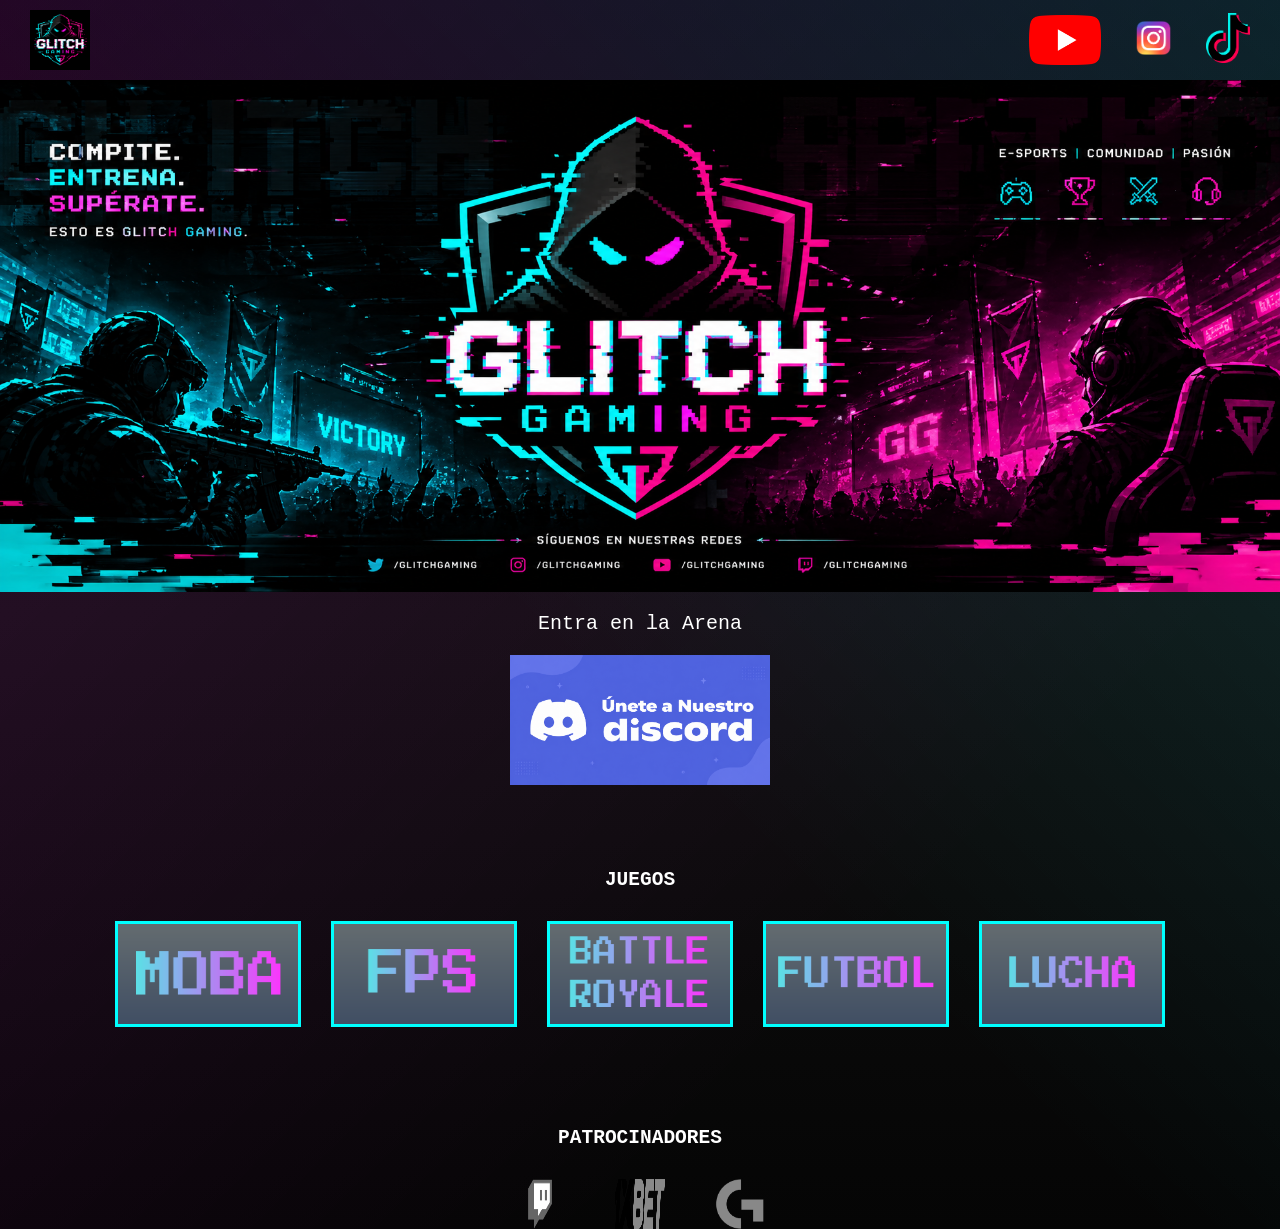
<file: glitch-gaming/index.html>
<!DOCTYPE html>
<html lang="es">
<head>
    <meta charset="UTF-8">
    <meta name="viewport" content="width=device-width, initial-scale=1.0">
    <title>GLITCH GAMING</title>
    <link rel="stylesheet" href="styles.css">
</head>
<body>

    <!-- HEADER -->
    <header class="header">
          <div class="topbar">
             <img src="IMG/logo.png" alt="GLITCH GAMING LOGO" class="logo">
             <div class="redes">
                 <a href="#">
                     <img src="IMG/YT2.png" class="redes">
                 </a>
                 <a href="#">
                     <img src="IMG/Ig.png">
                 </a>
                 <a href="#">
                     <img src="IMG/TT2.png">
                 </a>
             </div>
          </div>


          <div class="banner">
             <img src="IMG/banner.png" class="BANNERG">

              <p>Entra en la Arena</p>

              <a href="https://discord.gg/pxf79E5E" target="_blank" class="btn-discord">
                 <img src="IMG/discordlg.png">
               </a>
            </div>
    </header>

    <!-- JUEGOS -->
    <section class="juegos">

        <h2>JUEGOS</h2>

        <div class="grid">

            <!-- MOBA -->
            <div class="card">

                <img src="IMG/BOTON mb.png" class="game-img">

                <div class="submenu">
                    <a href="lol.html">LoL</a>
                    <a href="dota.html">Dota 2</a>
                </div>

            </div>

            <!-- FPS -->
            <div class="card">

                <img src="IMG/BOTON fps.png" class="game-img">

                <div class="submenu">
                    <a href="csgo.html">CSGO</a>
                    <a href="Valorant.html">Valorant</a>
                </div>

            </div>

            <!-- BATTLE ROYALE -->
            <div class="card">

                <img src="IMG/BOTON btr.png" class="game-img">

                <div class="submenu">
                    <a href="fortnite.html">Fortnite</a>
                    <a href="#">PUBG</a>
                </div>

            </div>

            <!-- FUTBOL -->
            <div class="card">

                <img src="IMG/BOTON fut.png" class="game-img">

                <div class="submenu">
                    <a href="#">EA SPORTS FC</a>
                    <a href="#">Rocket League</a>
                </div>

            </div>

            <!-- LUCHA -->
            <div class="card">

                <img src="IMG/BOTON lu.png" class="game-img">

                <div class="submenu">
                    <a href="#">Street Fighter</a>
                    <a href="#">Smash Bros</a>
                </div>

            </div>

        </div>

    </section>

    <!-- PATROCINADORES -->
    <footer class="sponsors">

        <h2>PATROCINADORES</h2>

        <div class="sponsor-logos">

            <img src="IMG/s1.png">
            <img src="IMG/s2.png">
            <img src="IMG/s3.png">

        </div>

    </footer>

</body>
</html>
</file>
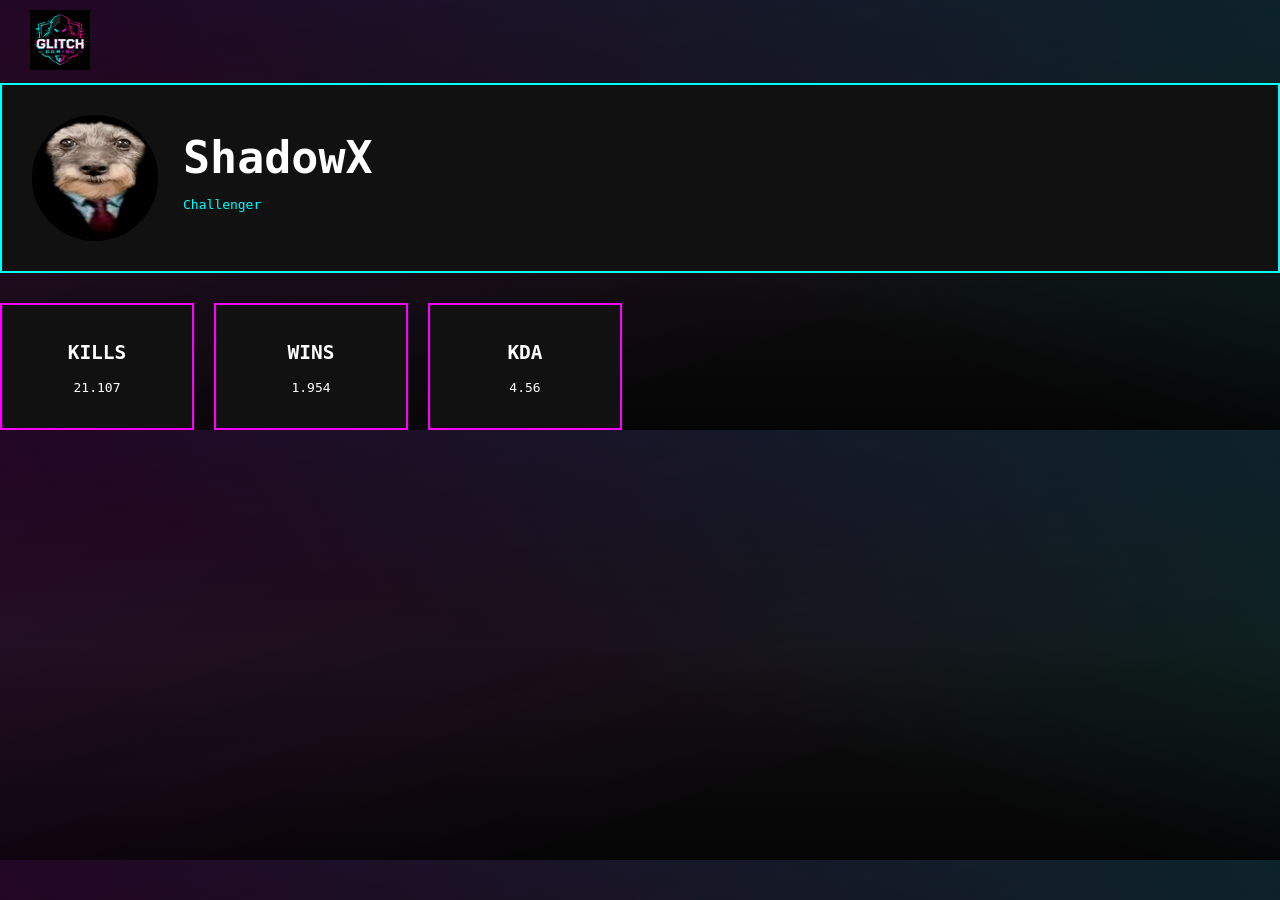
<file: glitch-gaming/profile.html>
<!DOCTYPE html>
<html>
<head>
	<meta charset="utf-8">
	<meta name="viewport" content="width=device-width, initial-scale=1">
	<title>ShadowX - Perfil - Glitch Gaming</title>
	<link rel="stylesheet" href="styles.css">
</head>
<body>
	<header class="header">
          <div class="topbar">
             <a href="lol.html">
            <img src="IMG/logo.png" class="logo">
            </a>
          </div>
     </header>
<div class="profile-box">
	<img src="IMG/perro.jpeg" alt="Avatar 1" class="avatar" >
	<div class="info">
		<h1>ShadowX</h1>
		<p>Challenger</p>
	</div>
</div>
<div class="STATS">
	<div class="STAT">
		<h2>KILLS</h2>
		<p>21.107</p>
	</div>
	<div class="STAT">
		<h2>WINS</h2>
		<p>1.954</p>
	</div>
	<div class="STAT">
		<h2>KDA</h2>
		<p>4.56</p>
	</div>
</div>
</body>
</html>
</file>
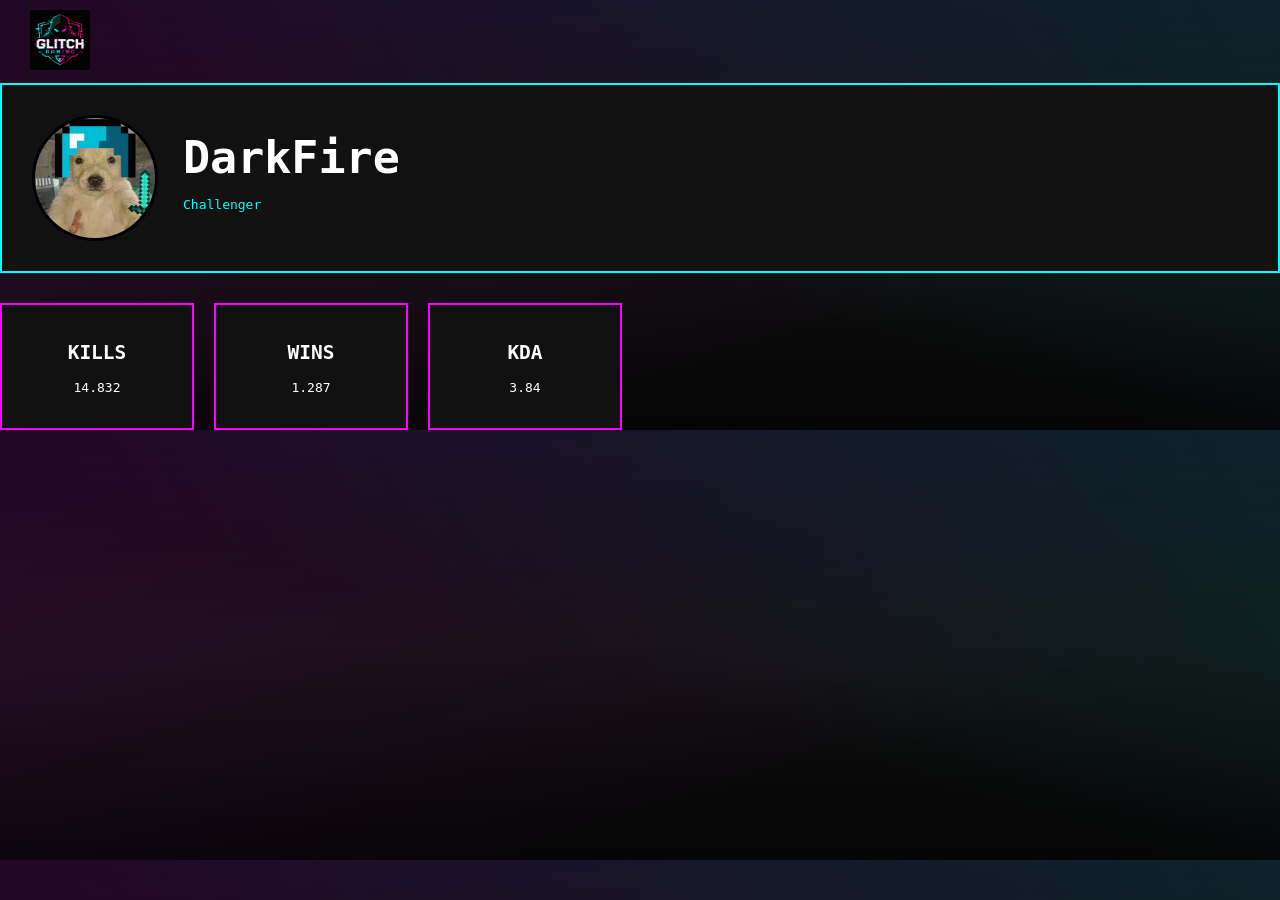
<file: glitch-gaming/profile2.html>
<!DOCTYPE html>
<html>
<head>
	<meta charset="utf-8">
	<meta name="viewport" content="width=device-width, initial-scale=1">
	<title>DarkFire - Perfil - Glitch Gaming</title>
	<link rel="stylesheet" href="styles.css">
</head>
<body>
	<header class="header">
          <div class="topbar">
             <a href="lol.html">
            <img src="IMG/logo.png" class="logo">
            </a>
          </div>
     </header>
<div class="profile-box">
	<img src="IMG/perroMC.jpeg" class="avatar">
	<div class="info">
		<h1>DarkFire</h1>
		<p>Challenger</p>
	</div>
</div>
<div class="STATS">
	<div class="STAT">
		<h2>KILLS</h2>
		<p>14.832</p>
	</div>
	<div class="STAT">
		<h2>WINS</h2>
		<p>1.287</p>
	</div>
	<div class="STAT">
		<h2>KDA</h2>
		<p>3.84</p>
	</div>
</div>
</body>
</html>
</file>
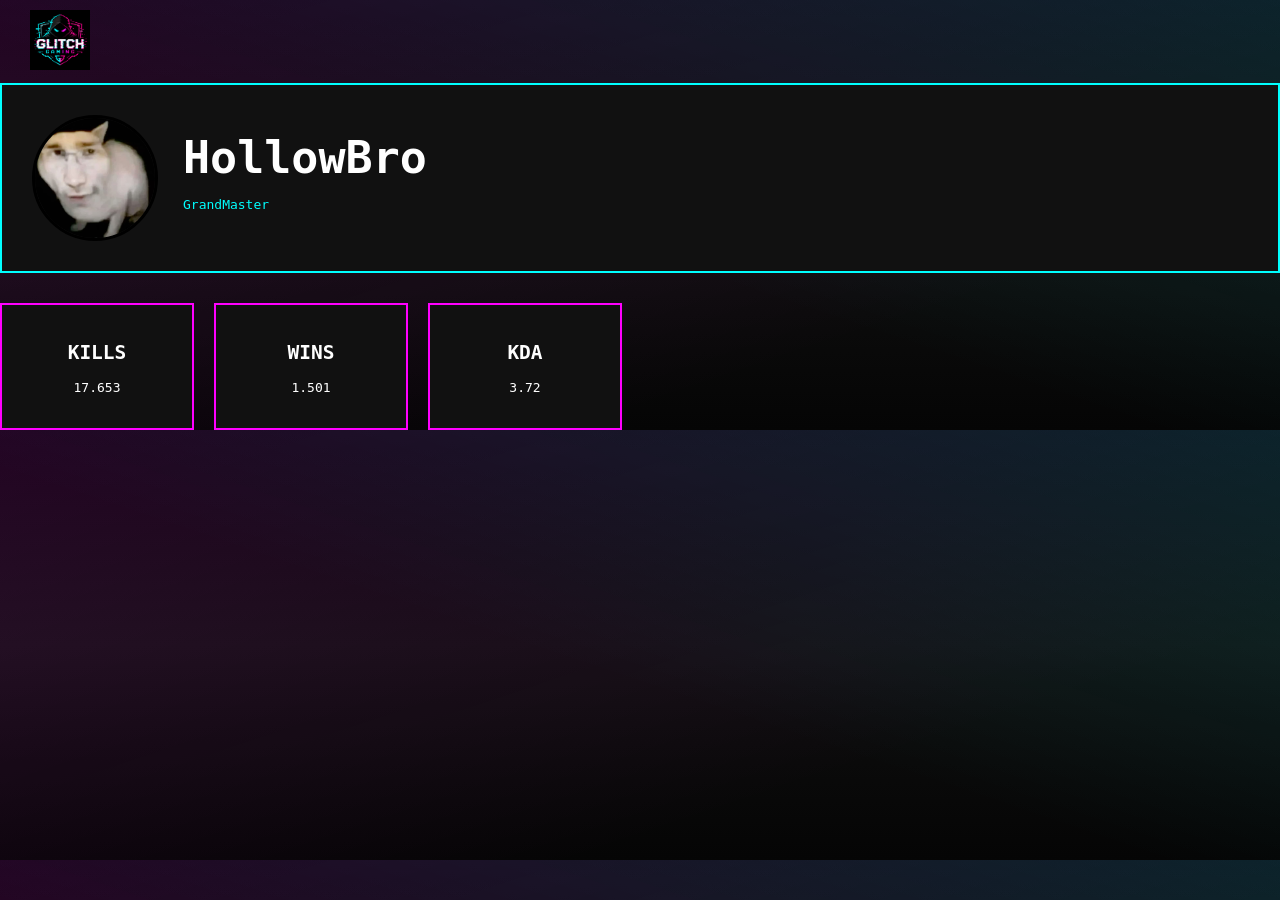
<file: glitch-gaming/profile3.html>
<!DOCTYPE html>
<html>
<head>
	<meta charset="utf-8">
	<meta name="viewport" content="width=device-width, initial-scale=1">
	<title>HollowBro - Perfil - Glitch Gaming</title>
	<link rel="stylesheet" href="styles.css">
</head>
<body>
	<header class="header">
          <div class="topbar">
             <a href="lol.html">
            <img src="IMG/logo.png" class="logo">
            </a>
          </div>
     </header>
<div class="profile-box">
	<img src="IMG/mesi.jpeg" class="avatar">
	<div class="info">
		<h1>HollowBro</h1>
		<p>GrandMaster</p>
	</div>
</div>
<div class="STATS">
	<div class="STAT">
		<h2>KILLS</h2>
		<p>17.653</p>
	</div>
	<div class="STAT">
		<h2>WINS</h2>
		<p>1.501</p>
	</div>
	<div class="STAT">
		<h2>KDA</h2>
		<p>3.72</p>
	</div>
</div>
</body>
</html>
</file>
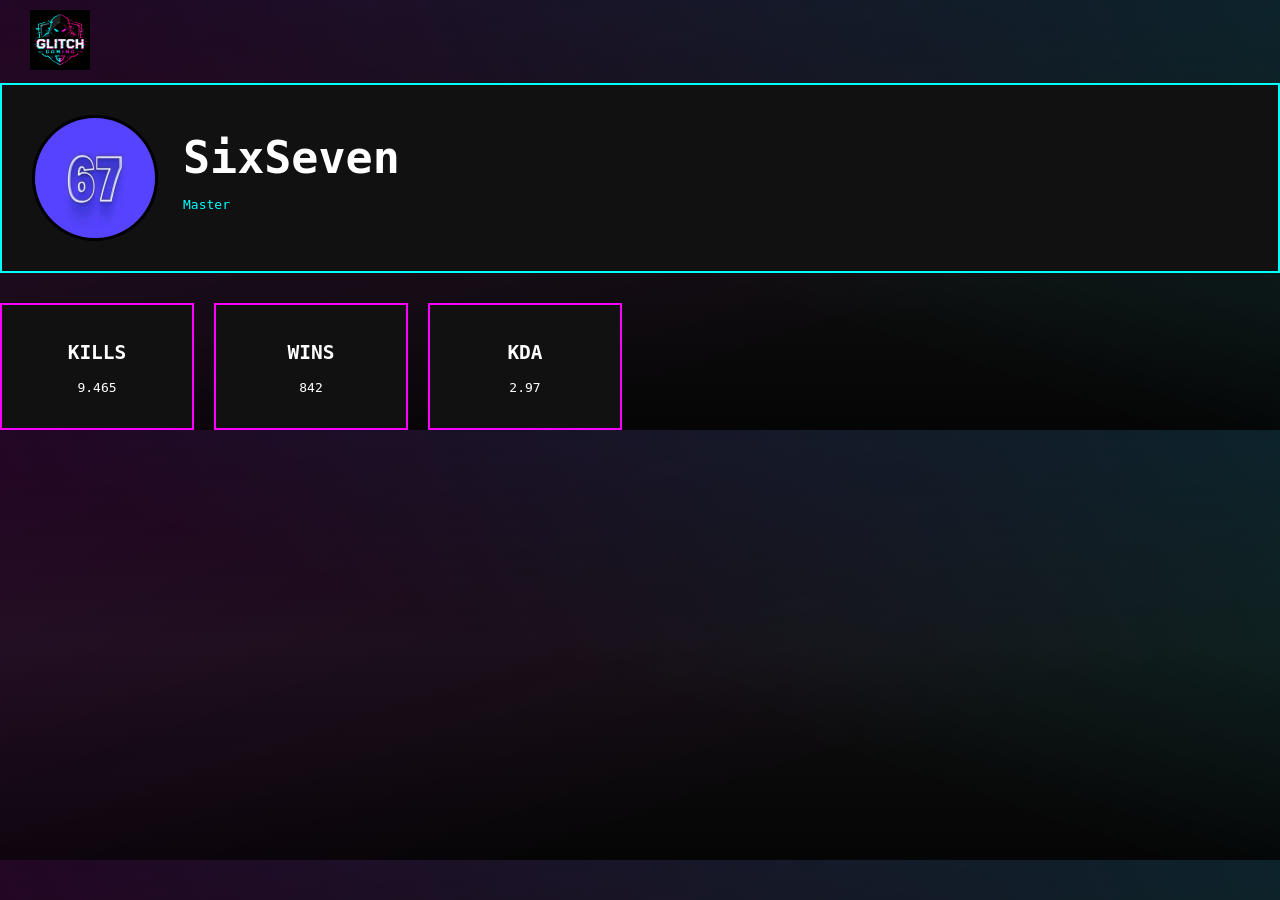
<file: glitch-gaming/profile4.html>
<!DOCTYPE html>
<html>
<head>
	<meta charset="utf-8">
	<meta name="viewport" content="width=device-width, initial-scale=1">
	<title>NeoAim - Perfil - Glitch Gaming</title>
	<link rel="stylesheet" href="styles.css">
</head>
<body>
	<header class="header">
          <div class="topbar">
             <a href="lol.html">
            <img src="IMG/logo.png" class="logo">
            </a>
          </div>
     </header>
<div class="profile-box">
	<img src="IMG/sixseven.jpg" class="avatar">
	<div class="info">
		<h1>SixSeven</h1>
		<p>Master</p>
	</div>
</div>
<div class="STATS">
	<div class="STAT">
		<h2>KILLS</h2>
		<p>9.465</p>
	</div>
	<div class="STAT">
		<h2>WINS</h2>
		<p>842</p>
	</div>
	<div class="STAT">
		<h2>KDA</h2>
		<p>2.97</p>
	</div>
</div>
</body>
</html>
</file>
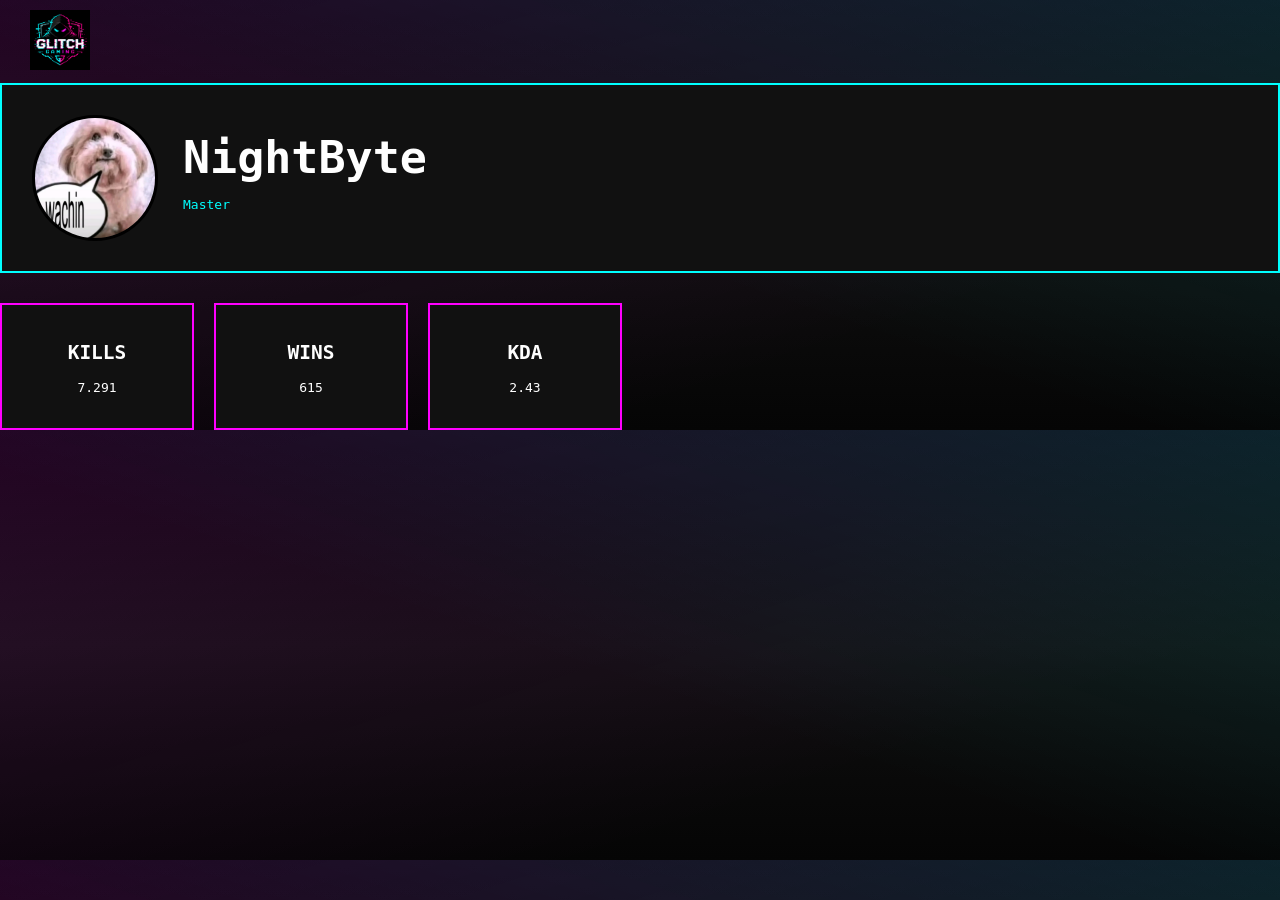
<file: glitch-gaming/profile5.html>
<!DOCTYPE html>
<html>
<head>
	<meta charset="utf-8">
	<meta name="viewport" content="width=device-width, initial-scale=1">
	<title>NightByte - Perfil - Glitch Gaming</title>
	<link rel="stylesheet" href="styles.css">
</head>
<body>
	<header class="header">
          <div class="topbar">
             <a href="lol.html">
            <img src="IMG/logo.png" class="logo">
            </a>
          </div>
     </header>
<div class="profile-box">
	<img src="IMG/Wachin.jpeg" class="avatar">
	<div class="info">
		<h1>NightByte</h1>
		<p>Master</p>
	</div>
</div>
<div class="STATS">
	<div class="STAT">
		<h2>KILLS</h2>
		<p>7.291</p>
	</div>
	<div class="STAT">
		<h2>WINS</h2>
		<p>615</p>
	</div>
	<div class="STAT">
		<h2>KDA</h2>
		<p>2.43</p>
	</div>
</div>
</body>
</html>
</file>
<file: glitch-gaming/styles.css>
body{
    background:
    linear-gradient(to bottom left,
        rgba(0,255,255,0.12),
        transparent 55%),

    linear-gradient(to bottom right,
        rgba(255, 0, 255, 0.12),
        transparent 73%),

    linear-gradient(
        180deg,
        #050505,
        #101010,
        #050505);
    color:white;
    font-family: monospace;
    margin: 0;
    padding: 0;
}

/* HEADER */

.header{
    display: flex;
    flex-direction: column;
}

.logo{
     height: 60px;
    width: auto;
    transition: 0.3s;
}

.logo:hover{
    transform: scale(1.05);
    box-shadow: 0px 0px 10px cyan;
}
.logosJ{
    width: 320px;
    height: auto;
    position: absolute; 
    left: 180px;          
    top: 50%;
    transform: translateY(-50%);
}
.topbar
{
    display: flex;
    justify-content: space-between;
    align-items: center;
    padding: 10px 30px;
}
.redes
{
    display: flex;
    align-items: center;
    gap: 15px;
}
.redes img {
    height: 50px;
    width: auto;
    transition: 0.3s;
}
.redes img:hover{
    transform: scale(1.1);
    filter: drop-shadow(0 0 10px cyan);
}
.banner{
    flex: 1;

    display: flex;
    flex-direction: column;
    align-items: center;

    text-align: center;
}
.BANNERG {
    width: auto;
    max-width: 100%;
    height: auto;
}
h1{
    font-size: 45px;
    color: white;
}

.banner p{
    font-size: 20px;
}

/* DISCORD */

.btn-discord img{
    width: 260px;
    transition: 0.3s;
}

.btn-discord img:hover{
    transform: scale(1.05);
    filter: brightness(1.2);
}

/* JUEGOS */

.juegos{
    margin-top: 80px;
}

.juegos h2{
    text-align: center;
    margin-bottom: 30px;
}

.grid{
    display: flex;
    justify-content: center;
    gap: 30px;
    flex-wrap: wrap;
}

/* CARDS */

.card{
    width: 180px;
    height: 100px;

    border: 3px solid cyan;
    position: relative;

    transition: 0.3s;
}

.card:hover{
    transform: scale(1.05);
    box-shadow: 0px 0px 15px cyan;
}

/* IMAGENES */
.game-img{
    width: 100%;
    height: 100%;
}

/* SUBMENU */

.submenu{
    position: absolute;
    top: 100%;
    left: 0;

    width: 100%;

    background: black;

    display: none;
    flex-direction: column;
    z-index: 100 ;

    transition: 0.3s;
}

.card:hover .submenu{
    display: flex;
    
}

.submenu a{
    color: white;
    text-decoration: none;
    padding: 10px;
    border-top: 1px solid cyan;
}

.submenu a:hover{
    background: cyan;
    color: black;
}

/* SPONSORS */

.sponsors{
    margin-top: 100px;
    text-align: center;
}

.sponsor-logos{
    display: flex;
    justify-content: center;
    gap: 50px;
    margin-top: 30px;
}

.sponsor-logos img{
    width: 50px;
    height: 50px;
    filter: grayscale(100%);
    transition: 0.3s;
}

.sponsor-logos img:hover{
    filter: grayscale(0%);
    transform: scale(1.1);
}

/* PAGINA DE LOS JUEGOS */
.GAME-page{
    background: #070707;
    color: white;
    font-family: monospace;
    margin: 0;
    padding: 30px;
}

/* HEADER */

.GAME-page .top{
    display: flex;
    align-items: center;
    gap: 40px;
    position: relative;
}

.GAME-page h1{
    font-size: 45px;
}

/* CONTENIDO */

.contenido{
    display: flex;
    gap: 50px;
    margin-top: 50px;
}

/* TABLA */

.tabla-box{
    width: 35%;
}

.tabla-box h2{
    margin-bottom: 20px;
}
a{
    color: white;
    text-decoration: none;
}
.jugador{
    display: flex;
    align-items: center;
    gap: 15px;

    background: #111;

    padding: 12px;

    margin-bottom: 12px;

    border-left: 4px solid cyan;

    transition: 0.3s;
}
.tabla-box a:nth-child(even) .jugador {
    background: #1a1a1a;
    border-left-color: magenta;
}

.tabla-box a:nth-child(odd) .jugador:hover {
    transform: translateX(5px);
    box-shadow: 0px 0px 10px cyan;
    border-left-color: cyan;
}

.tabla-box a:nth-child(even) .jugador:hover {
    transform: translateX(5px);
    box-shadow: 0px 0px 10px magenta;
    border-left-color: magenta;
}
.jugador img{
    width: 50px;
    height: 50px;
    border-radius: 50%;
}

.jugador p{
    margin: 0;
    font-size: 18px;
}

.jugador small{
    color: #aaa;
}
.stats {
    margin-left: auto;
    display: flex;
    flex-direction: column;
    align-items: center;
    gap: 3px;
    width: 60px;
}

.stat-bar {
    height: 6px;
    width: 100%;
    background: #222;
    border-radius: 99px;
    overflow: hidden;
    position: relative;
}

.stat-bar::after {
    content: "";
    position: absolute;
    left: 0; top: 0;
    height: 100%;
    width: var(--pct);
    background: var(--color);
    box-shadow: 0 0 8px var(--color);
    border-radius: 99px;
}
/* TORNEOS */

.torneos{
    flex: 1;
}

.torneos h2{
    margin-bottom: 20px;
}

.torneo-card{
    background: #111;

    padding: 25px;

    margin-bottom: 25px;

    border: 2px solid magenta;

    transition: 0.3s;
}

.torneo-card:hover{
    box-shadow: 0px 0px 15px magenta;
}

.torneo-card h3{
    text-align: center;
    margin-bottom: 25px;
}

/* EQUIPOS */

.equipos{
    display: flex;
    justify-content: space-around;
    align-items: center;
}

.equipo{
    text-align: center;
}

.equipo img{
    width: 80px;
    height: 80px;
    object-fit: cover;
}

.equipo p{
    margin: 10px 0px 5px;
}

.fecha{
    display: block;
    text-align: center;
    margin-top: 25px;
    color: cyan;
    font-size: 18px;
}
/* PERFILES */
.profile-box
{
    background: #111;
    border: 2px solid cyan;
    padding: 30px;
    display: flex;
    align-items: center;
    gap: 25px;
    margin-bottom: 30px;
}
.avatar
{
    width: 120px;
    height: 120px;
    border-radius: 50%;
    border: 3px solid black;
}
.info h1{
    margin: 0;
}
.info p{
    color: cyan;
}
.STATS
{
    display: flex;
    gap: 20px;
}
.STAT
{
    background: #111;
    border: 2px solid magenta;
    padding: 20px;
    width: 150px;
    text-align: center;
}
</file>
